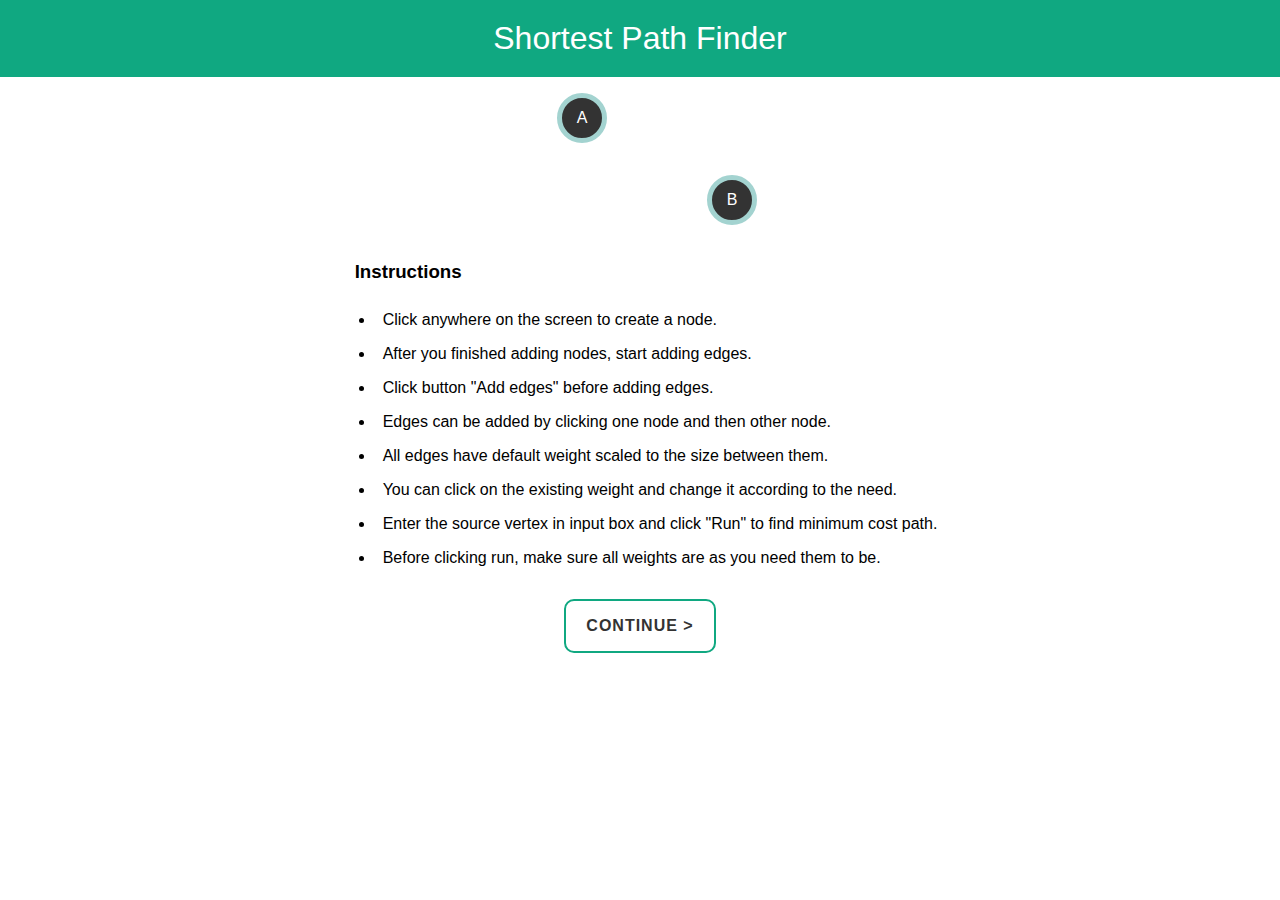
<file: instructions.html>
<!DOCTYPE html>
<html lang="en">
  <head>
    <meta charset="UTF-8" />
    <meta name="viewport" content="width=device-width, initial-scale=1.0" />
    <meta http-equiv="X-UA-Compatible" content="ie=edge" />
    <link rel="stylesheet" href="style.css" />
    <style>
      body {
        width: 100%;
        height: 100vh;
        display: flex;
        flex-direction: column;
        align-items: center;
        overflow-y: scroll;
      }
      .inline {
        background-color: #333;
        position: static;
        display: inline-block;
        text-align: center;
        line-height: 40px;
        margin: 1rem;
      }
      .continue-link {
        padding: 16px 20px;
        border-radius: 10px;
        outline: 0;
        cursor: pointer;
        margin: 1.5rem 0;
        box-shadow: none;
        font-weight: bold;
        text-transform: uppercase;
        font-family: Arial, Helvetica, sans-serif;
        letter-spacing: 1px;
        text-decoration: none;
        color: #333;
        border: 2px solid #10a881;
      }
      .continue-link:active {
        color: #10a881;
      }
    </style>
    <title>Instructions | Shortest Path Using Dijkstra Algo</title>
  </head>
  <body>
    <header>
      <div class="title">
        <a href="index.html">Shortest Path Finder</a>
      </div>
    </header>
    <div class="block inline" style="margin-left: -100px">A</div>
    <div class="block inline" style="margin-left: 200px">B</div>
    <main>
      <h3>Instructions</h3>
      <ul>
        <li>Click anywhere on the screen to create a node.</li>
        <li>After you finished adding nodes, start adding edges.</li>
        <li>Click button "Add edges" before adding edges.</li>
        <li>Edges can be added by clicking one node and then other node.</li>
        <li>All edges have default weight scaled to the size between them.</li>
        <li>
          You can click on the existing weight and change it according to the
          need.
        </li>
        <li>
          Enter the source vertex in input box and click "Run" to find minimum
          cost path.
        </li>
        <li>
          Before clicking run, make sure all weights are as you need them to be.
        </li>
      </ul>
    </main>
    <a href="index.html" class="continue-link">Continue ></a>
  </body>
</html>
</file>
<file: style.css>
* {
  box-sizing: border-box;
  margin: 0;
}
body {
  font-family: "Segoe UI", Tahoma, Geneva, Verdana, sans-serif;
}
.drawing-area {
  display: flex;
  position: absolute;
  top: 0;
  flex-wrap: wrap;
  justify-content: flex-start;
  align-items: flex-start;
  background-color: #333;
  width: 100%;
  height: 100vh;
  z-index: -1;
}
.drawing-area .click-instruction {
  position: absolute;
  top: 50%;
  left: 50%;
  transform: translate(-50%, -50%);
  color: #fff;
  pointer-events: none;
  z-index: -10;
}
.block {
  position: absolute;
  width: 50px;
  height: 50px;
  border: 5px solid rgb(163, 211, 208);
  border-radius: 50%;
  margin-top: -3px;
  display: flex;
  justify-content: center;
  align-items: center;
  color: #fff;
  cursor: pointer;
  z-index: 10;
}
.outline-btn {
  border: 2px solid rgb(102, 216, 159);
  /* border: none; */
  background-color: transparent;
  border-radius: 4px;
  cursor: pointer;
  outline: none;
  color: #fff;
  padding: 6px 10px;
  box-shadow: 1px 2px 3px 1px #333;
}
.outline-btn:active {
  box-shadow: none;
}
.outline-btn:disabled {
  box-shadow: none;
}
.reset-btn {
  margin-left: 12px;
}
.line {
  height: 5px;
  background-color: lemonchiffon;
  position: absolute;
  transform-origin: top left;
  text-align: center;
  color: #eee;
  line-height: 2rem;
}
.line .edge-weight {
  padding: 0 10px;
  width: max-content;
  margin: auto;
}
header {
  width: 100%;
  padding: 20px;
  background-color: #10a881;
  text-align: center;
}
header .title {
  font-size: 2rem;
  color: #fff;
}
header .title a:nth-child(2) {
  width: 40px;
  height: 40px;
  position: absolute;
  right: 10px;
}
header .title a {
  text-decoration: none;
  color: #fff;
}
a > img {
  width: 100%;
  height: 100%;
}
main h3 {
  padding: 20px;
  font-weight: 1.2rem;
}
main ul > li {
  padding: 0.5rem;
}
.options {
  margin-top: 20px;
  display: flex;
  justify-content: space-around;
}
.options input {
  outline: 0;
  padding: 6px;
  width: 100px;
}
.path {
  position: absolute;
  bottom: 60px;
  right: 0;
  height: min-content;
  color: #fff;
  overflow-x: scroll;
  width: 40%;
  min-width: 300px;
  background-color: rgba(146, 146, 146, 0.4);
  transition-duration: 1s;
}
.path::-webkit-scrollbar {
  display: none;
}
footer {
  background-color: #222;
  color: #fff;
  padding: 10px;
  text-align: center;
  font-size: 14px;
  position: absolute;
 bottom:  6px;
  width: 100%;
  border-radius: 5px;
  box-shadow: 0px 0px 10px rgba(0, 0, 0, 0.5);
}

footer span {
  font-weight: bold;
  font-size: 16px;
}
</file>
